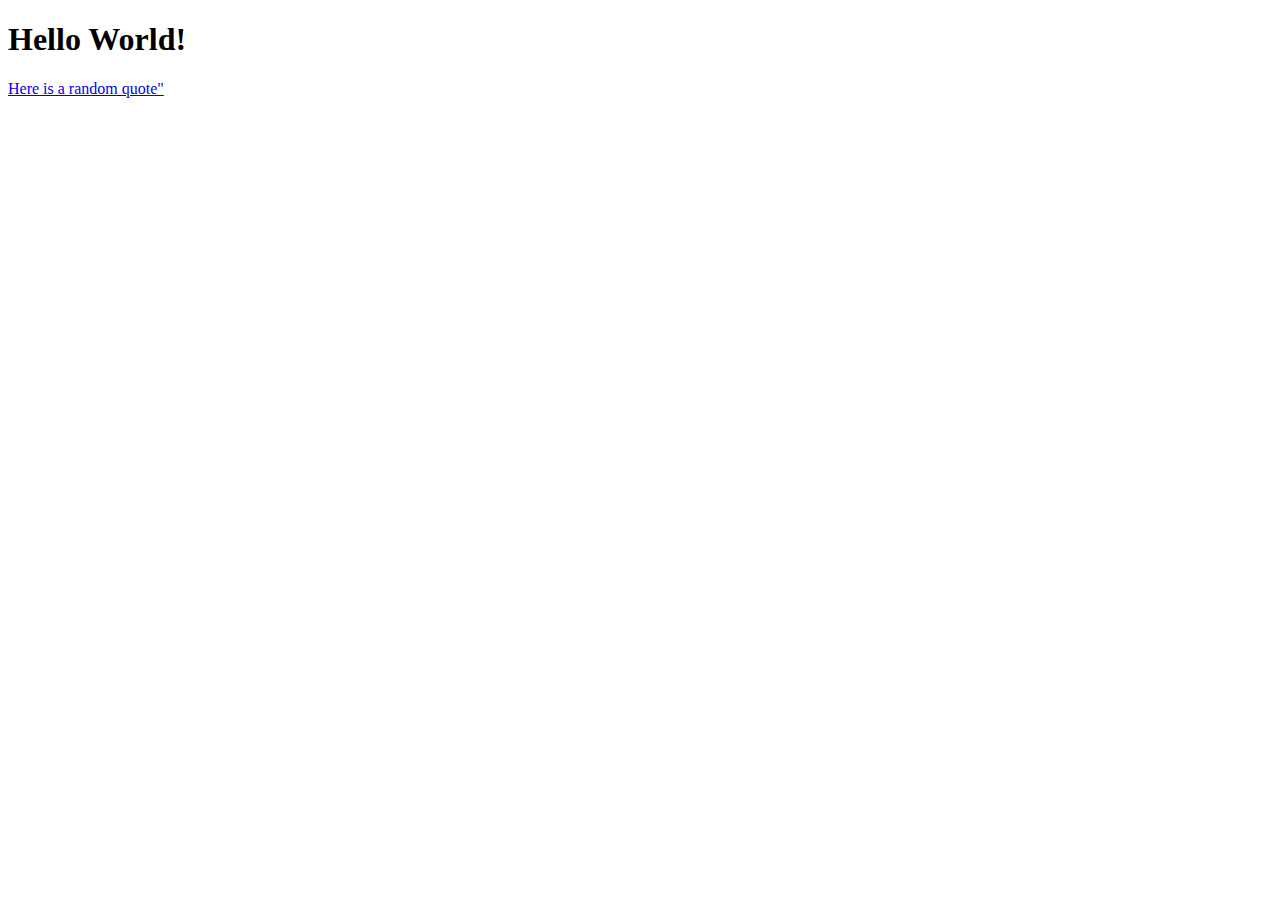
<file: api/index.html>
<!DOCTYPE html>
<html lang="en">
<head>
    <meta charset="UTF-8">
    <title>Welcome</title>
</head>
<body>
        <h1>Hello World!</h1>
        <p><a href="quote/{{id}}"> Here is a random quote"<a/></p>

</body>
</html>
</file>
